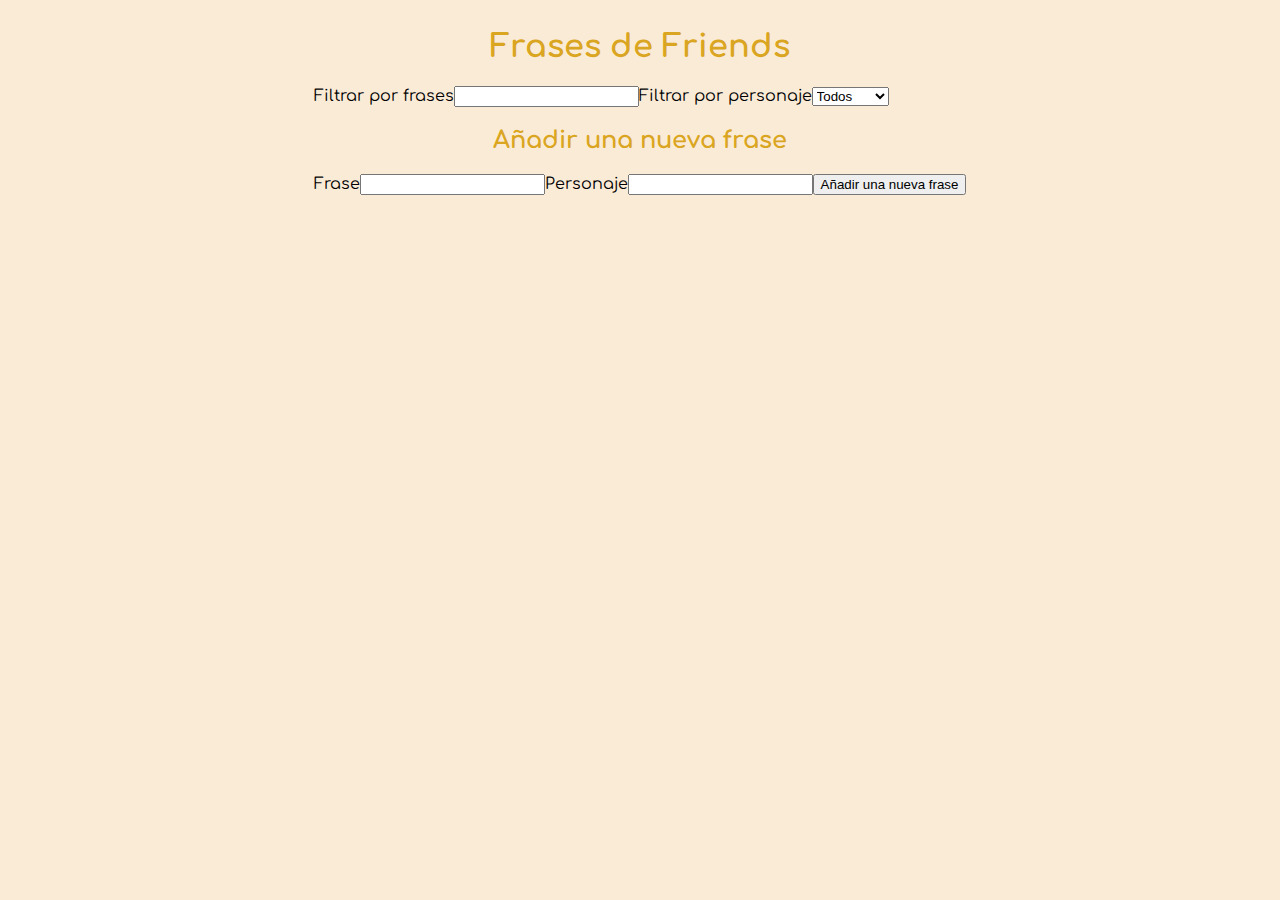
<file: docs/index.html>
<!doctype html><html lang="es"><head><meta charset="utf-8"/><link rel="icon" href="./favicon.ico"/><link href="https://fonts.googleapis.com/css2?family=Comfortaa&display=swap" rel="stylesheet"><title>Evaluación intermedia - Módulo 3 - Gema Mesas Velázquez</title><script defer="defer" src="./static/js/main.8e0016c0.js"></script><link href="./static/css/main.d5730fab.css" rel="stylesheet"></head><body><noscript>You need to enable JavaScript to run this app.</noscript><div id="root"></div></body></html>
</file>
<file: docs/static/css/main.d5730fab.css>
body{background-color:#faebd7;display:flex;font-family:Comfortaa,cursive;justify-content:center}.subtitle,.title{color:#daa520;text-align:center}
/*# sourceMappingURL=main.d5730fab.css.map*/
</file>
